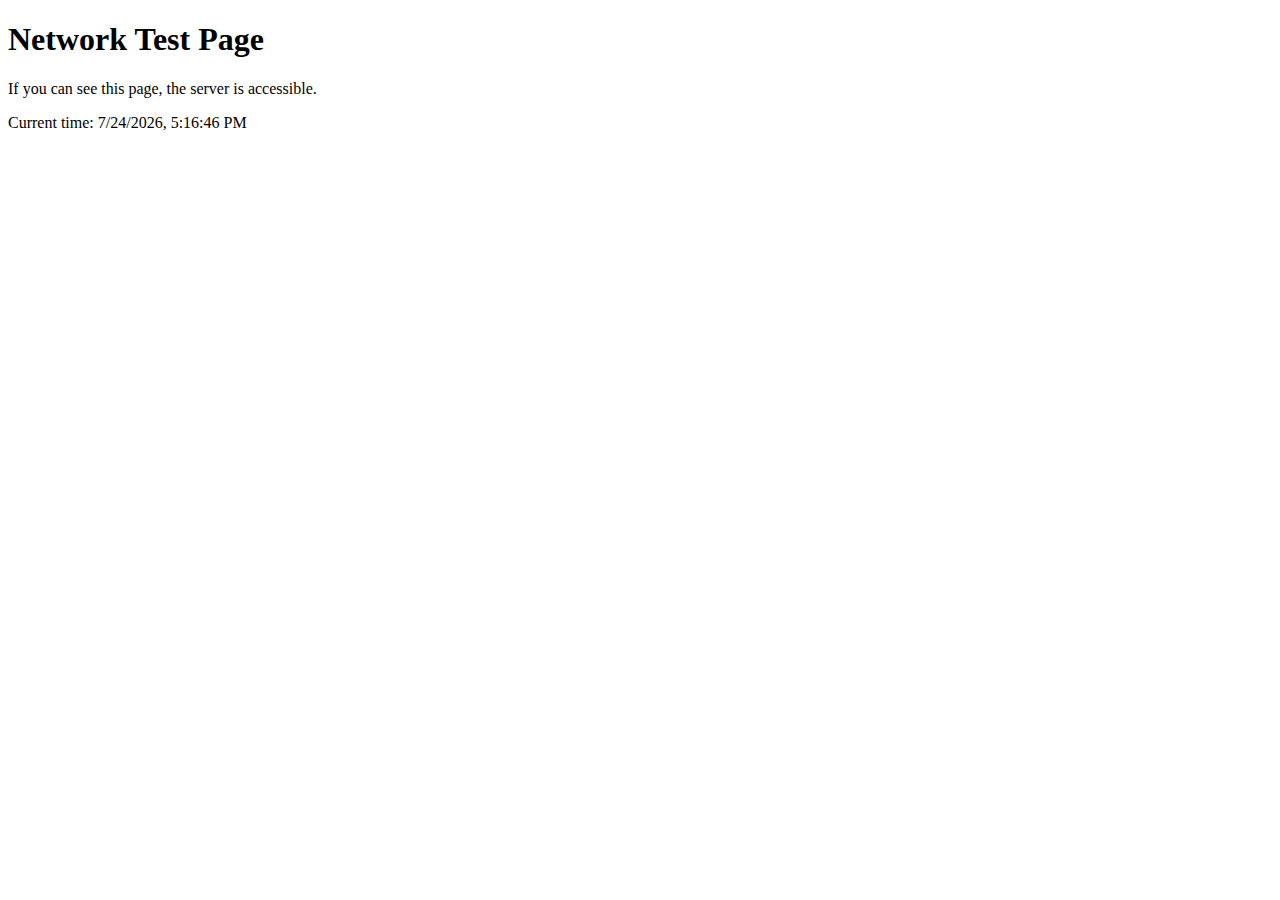
<file: network_test.html>
<!DOCTYPE html>
<html>
<head>
    <title>Network Test</title>
</head>
<body>
    <h1>Network Test Page</h1>
    <p>If you can see this page, the server is accessible.</p>
    <p>Current time: <span id="time"></span></p>
    <script>
        document.getElementById('time').textContent = new Date().toLocaleString();
    </script>
</body>
</html>
</file>
